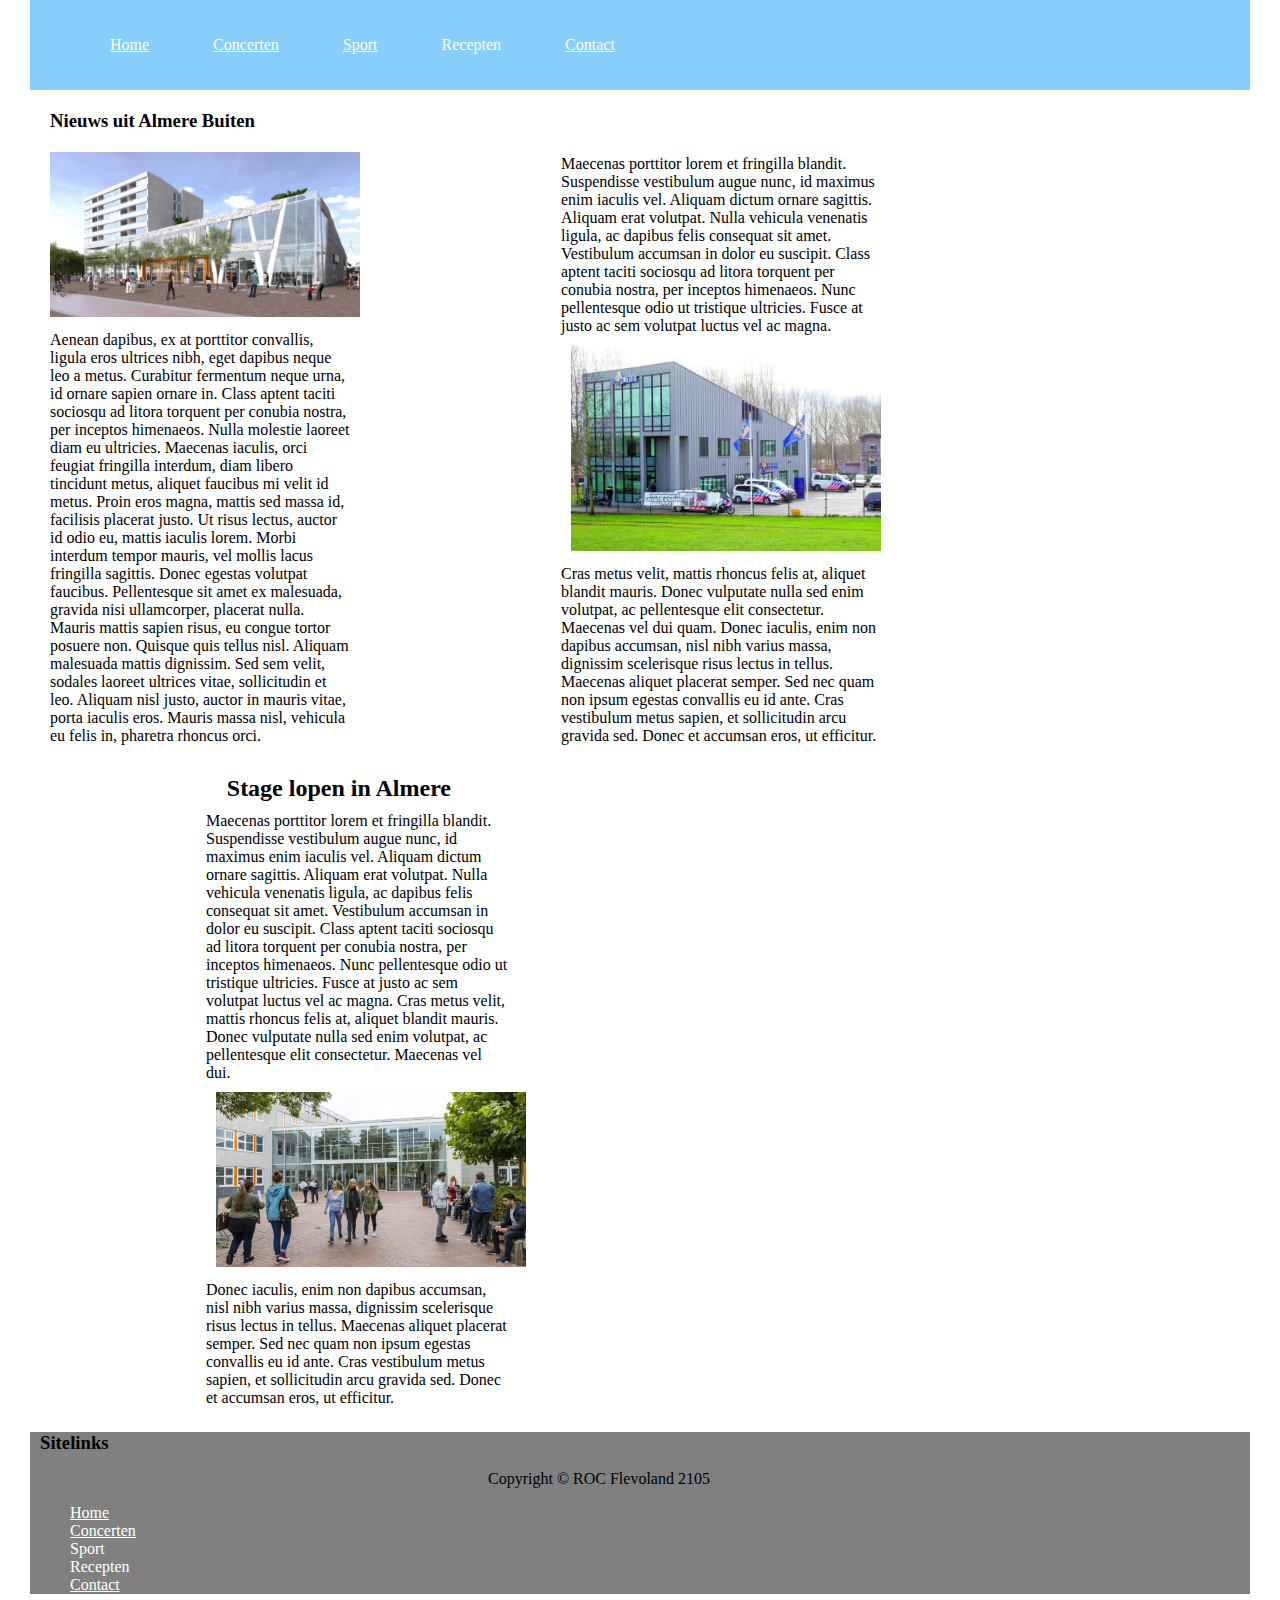
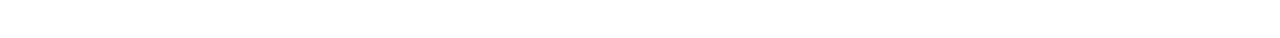
<file: index.html>
<!DOCTYPE html>
<html lang="en">
<head>
    <link rel="stylesheet" href="stylesheet.css">
    <meta charset="UTF-8">
    <title>Homepage</title>
</head>
<header>
 <nav>
     <ul>
         <li class="hoop"><a href="index.html">Home</a></li>
         <li class="hoop"><a href="concert.html">Concerten</a></li>
         <li class="hoop"><a href="sport.html">Sport</a></li>
         <li class="hoop"><a>Recepten</a></li>
         <li class="hoop"><a href="contact.html">Contact</a></li>
     </ul>
 </nav>
</header>
<body>
<section id="s1">
    <h3>Nieuws uit Almere Buiten</h3>
    <img id="almere" src="plaatjes/Almere.jpg">
    <article id="a1">
        Aenean dapibus, ex at porttitor convallis, ligula eros ultrices nibh, eget dapibus neque leo a metus.
        Curabitur fermentum neque urna, id ornare sapien ornare in.
        Class aptent taciti sociosqu ad litora torquent per conubia nostra, per inceptos himenaeos.
        Nulla molestie laoreet diam eu ultricies.
        Maecenas iaculis, orci feugiat fringilla interdum, diam libero tincidunt metus, aliquet faucibus mi velit id metus.
        Proin eros magna, mattis sed massa id, facilisis placerat justo.
        Ut risus lectus, auctor id odio eu, mattis iaculis lorem.
        Morbi interdum tempor mauris, vel mollis lacus fringilla sagittis.
        Donec egestas volutpat faucibus.
        Pellentesque sit amet ex malesuada, gravida nisi ullamcorper, placerat nulla. Mauris mattis sapien risus, eu congue tortor posuere non.
        Quisque quis tellus nisl.
        Aliquam malesuada mattis dignissim.
        Sed sem velit, sodales laoreet ultrices vitae, sollicitudin et leo.
        Aliquam nisl justo, auctor in mauris vitae, porta iaculis eros.
        Mauris massa nisl, vehicula eu felis in, pharetra rhoncus orci.
    </article>
</section>
<section id="s2">
    <article id="a2">
        Maecenas porttitor lorem et fringilla blandit.
        Suspendisse vestibulum augue nunc, id maximus enim iaculis vel.
        Aliquam dictum ornare sagittis. Aliquam erat volutpat.
        Nulla vehicula venenatis ligula, ac dapibus felis consequat sit amet.
        Vestibulum accumsan in dolor eu suscipit.
        Class aptent taciti sociosqu ad litora torquent per conubia nostra, per inceptos himenaeos.
        Nunc pellentesque odio ut tristique ultricies. Fusce at justo ac sem volutpat luctus vel ac magna.
        <img id="politie" src="plaatjes/politie.JPG">
        Cras metus velit, mattis rhoncus felis at, aliquet blandit mauris.
        Donec vulputate nulla sed enim volutpat, ac pellentesque elit consectetur. Maecenas vel dui quam.
        Donec iaculis, enim non dapibus accumsan, nisl nibh varius massa, dignissim scelerisque risus lectus in tellus.
        Maecenas aliquet placerat semper.
        Sed nec quam non ipsum egestas convallis eu id ante.
        Cras vestibulum metus sapien, et sollicitudin arcu gravida sed.
        Donec et accumsan eros, ut efficitur.
    </article>
</section>
<section id="s3">
    <h2>Stage lopen in Almere</h2>
    <article id="a3">
        Maecenas porttitor lorem et fringilla blandit.
        Suspendisse vestibulum augue nunc, id maximus enim iaculis vel.
        Aliquam dictum ornare sagittis. Aliquam erat volutpat.
        Nulla vehicula venenatis ligula, ac dapibus felis consequat sit amet.
        Vestibulum accumsan in dolor eu suscipit.
        Class aptent taciti sociosqu ad litora torquent per conubia nostra, per inceptos himenaeos.
        Nunc pellentesque odio ut tristique ultricies. Fusce at justo ac sem volutpat luctus vel ac magna.
        Cras metus velit, mattis rhoncus felis at, aliquet blandit mauris.
        Donec vulputate nulla sed enim volutpat, ac pellentesque elit consectetur. Maecenas vel dui.
        <img id="roc" src="plaatjes/roc.jpg">
        Donec iaculis, enim non dapibus accumsan, nisl nibh varius massa, dignissim scelerisque risus lectus in tellus.
        Maecenas aliquet placerat semper.
        Sed nec quam non ipsum egestas convallis eu id ante.
        Cras vestibulum metus sapien, et sollicitudin arcu gravida sed.
        Donec et accumsan eros, ut efficitur.
    </article>
</section>
</body>
<footer>
 <h3>Sitelinks</h3>
    <p>Copyright © ROC Flevoland 2105</p>
    <ul class="raar">
        <li class="raar"><a href="index.html">Home</a></li>
        <li class="raar"><a href="concert.html">Concerten</a></li>
        <li class="raar"><a>Sport</a></li>
        <li class="raar"><a>Recepten</a></li>
        <li class="raar"><a href="contact.html">Contact</a></li>
    </ul>
</footer>
</html>




<!--TEST-->

<!--<style>-->
<!--.grid-container {-->
<!--display: grid;-->
<!--grid-template-columns: auto  auto  auto  auto  auto  auto  auto  auto  auto;-->
<!--grid-template-rows: auto auto;-->
<!--grid-gap: 10px;-->
<!--padding: 10px;-->
<!--}-->
<!--.grid-container>div {-->
<!--background-color: rgb(454,456 ,234);-->
<!--text-align: center;-->
<!--padding:20px ;-->
<!--font-size: 30px;-->
<!--}-->
<!--</style>-->
<!---->
<!--<div class="grid-container" style="grid-auto-flow: column;">-->
<!--<div class="item1">Home</div>-->
<!--<div class="item2">Concerten</div>-->
<!--<div class="item3">Sport</div>-->
<!--<div class="item4">Contact</div>-->
<!--<div class="item5">Recepten</div>-->
<!--</div>-->
</file>
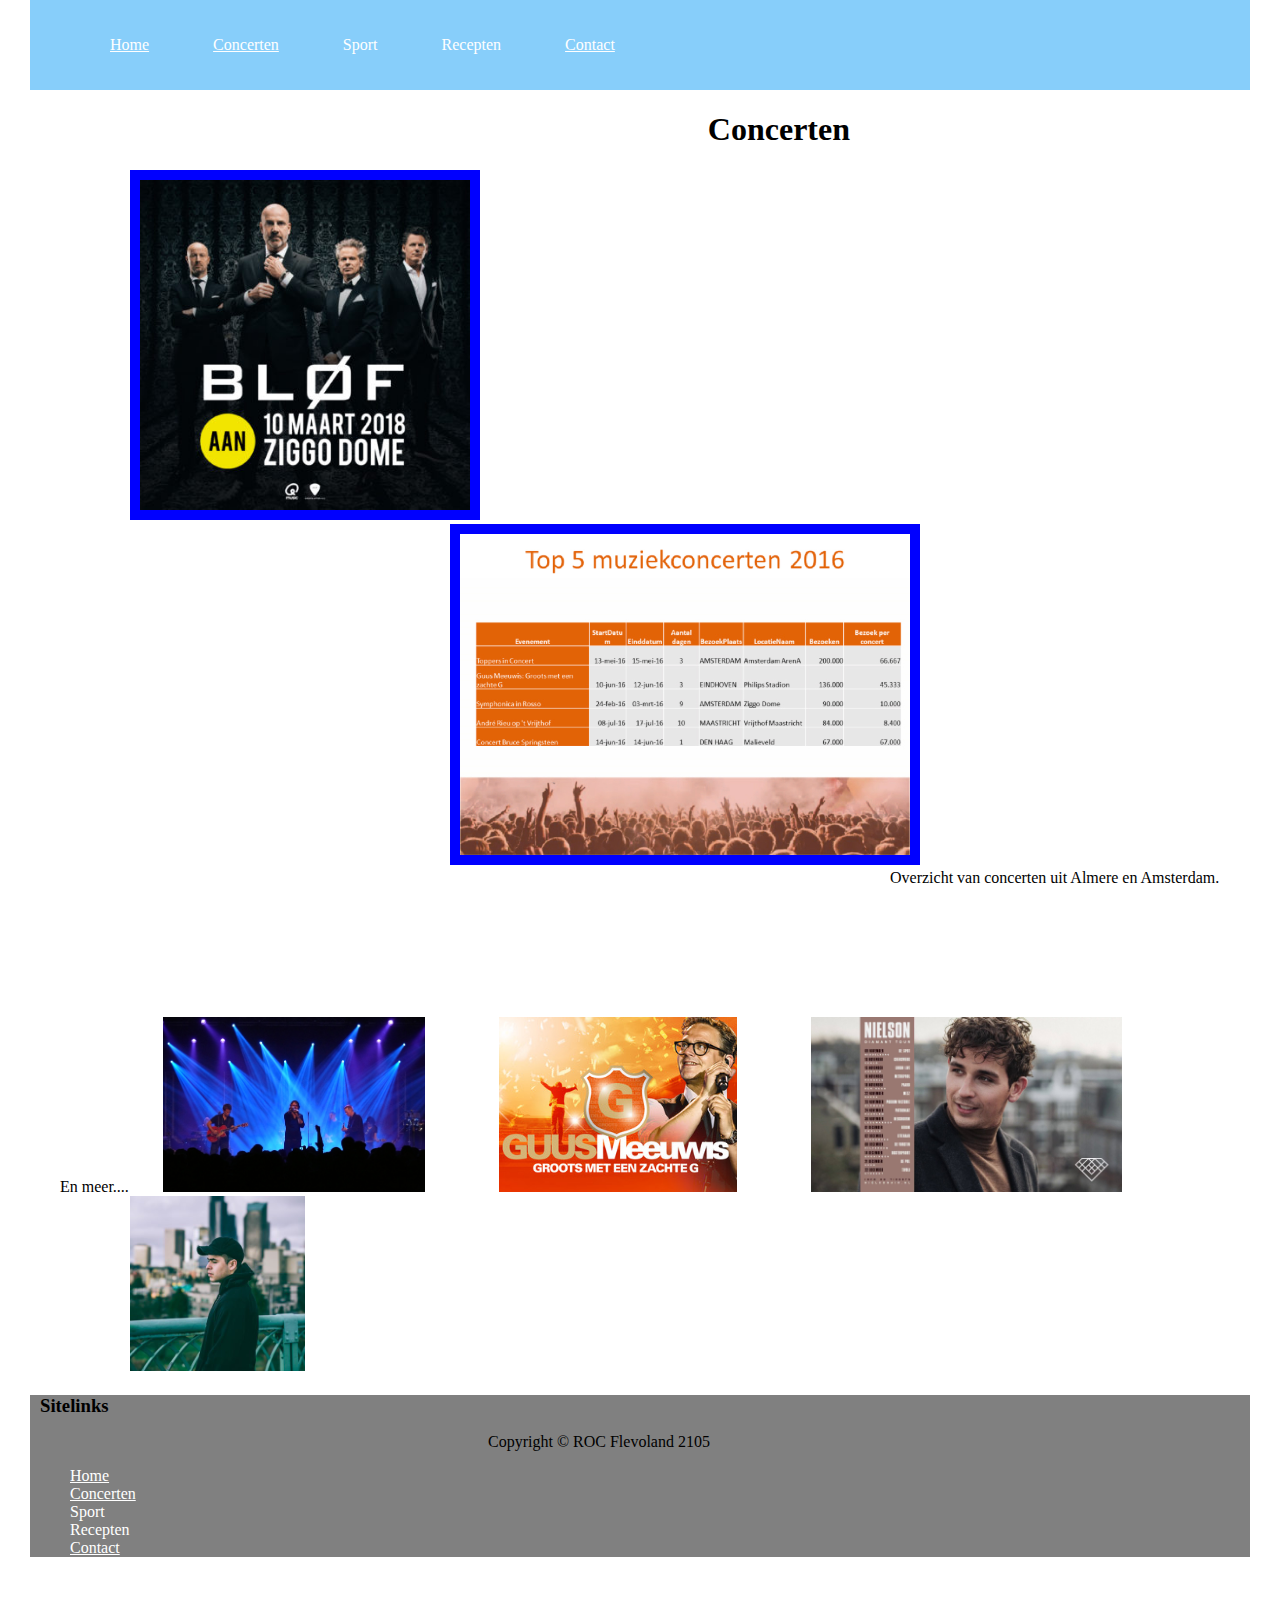
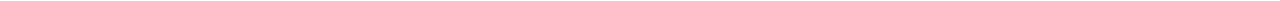
<file: concert.html>
<!DOCTYPE html>
<html lang="en">
<head>

    <link href="stylesheet.css" rel="stylesheet">
    <meta charset="UTF-8">
    <title>Concerten</title>
    <style>
        .grid-container {
            display: grid;
            grid-template-columns: auto ;
            grid-template-rows: auto auto auto;
            grid-gap: 0px;
            padding: 0px;
        }
        .grid-container>div {
            background-color:white;
            text-align: center;
            padding:20px ;
            font-size: 0px;
        }
    </style>

</head>

<header>
    <nav>

        <ul>
            <li class="hoop"><a href="index.html">Home</a></li>
            <li class="hoop"><a href="concert.html">Concerten</a></li>
            <li class="hoop"><a>Sport</a></li>
            <li class="hoop"><a>Recepten</a></li>
            <li class="hoop"><a href="contact.html">Contact</a></li>
        </ul>

    </nav>
</header>
<body>

</body>
<section id="s4">
    <h1>Concerten</h1>
    <img id="blof" src="plaatjes/blof.jpg">
    <img id="overzichtconcert" src="plaatjes/concert.jpg">
    <article id="a4">
        Overzicht van concerten uit Almere en Amsterdam.
    </article>
</section>

<section id="s5">
    <article id="a5"></article>
        <div id="lijntje"><div class="grid-container" style="grid-auto-flow: column;">
            <div class="item1"></div>
            <div class="item2"></div></div>
        En meer....
            <a href="driejs.html">
        <img id="js" src="plaatjes/3js.png">
            </a>
            <a href="guus.html">
        <img id="guus" src="plaatjes/guusje.jpg">
            </a>
            <a href="nielson.html">
        <img id="nielson" src="plaatjes/nielson.jpg">
            </a>
            <a href="ivanb.html">
        <img id="ivanb" src="plaatjes/ivan.jpg">
            </a>
    </div>
</section>


<footer>
    <h3>Sitelinks</h3>
    <p>Copyright © ROC Flevoland 2105</p>
    <ul class="raar">
        <li class="raar"><a href="index.html">Home</a></li>
        <li class="raar"><a href="concert.html">Concerten</a></li>
        <li class="raar"><a>Sport</a></li>
        <li class="raar"><a>Recepten</a></li>
        <li class="raar"><a href="contact.html">Contact</a></li>
    </ul>
</footer>
</html>
</file>
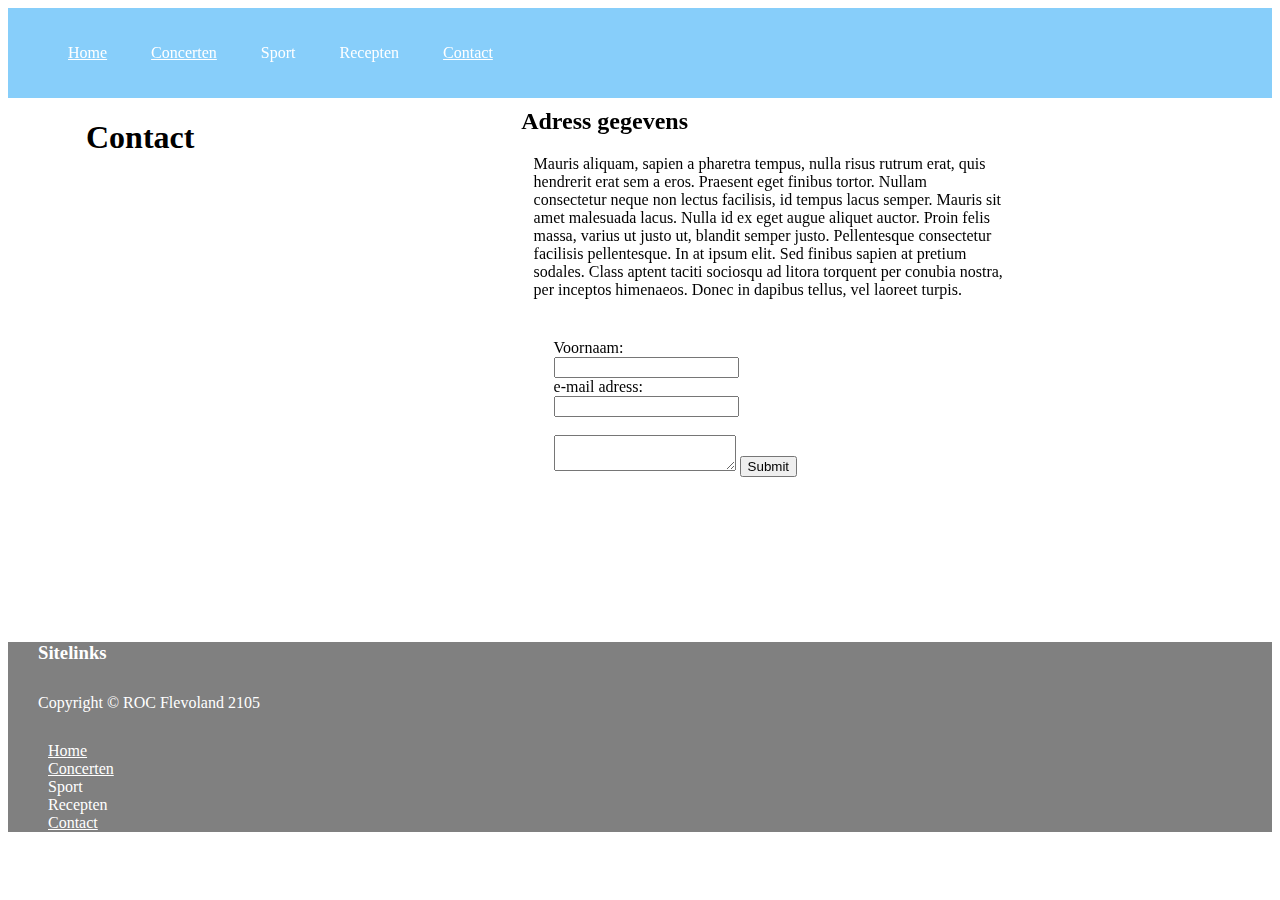
<file: contact.html>
<!DOCTYPE html>
<html lang="en">
<head>
    <link href="contact.css" rel="stylesheet">
    <meta charset="UTF-8">
    <title>Contact</title>
</head>
<header>
    <nav>

        <ul>
            <li class="hoop"><a href="index.html">Home</a></li>
            <li class="hoop"><a href="concert.html">Concerten</a></li>
            <li class="hoop"><a>Sport</a></li>
            <li class="hoop"><a>Recepten</a></li>
            <li class="hoop"><a href="contact.html">Contact</a></li>
        </ul>

    </nav>
</header>
<body>
<section id="ss1">
    <h1>Contact</h1>
    <article id="aa1">

        <iframe
                src="https://www.google.com/maps/embed?pb=!1m18!1m12!1m3!1d456.00899898401775!2d5.
                277490979749389!3d52.39226155319719!2m3!1f0!2f0!3f0!3m2!1i1024!2i768!4f13.
                1!3m3!1m2!1s0x47c617c1dcedf6af%3A0xb7e60f149191e0f!2s
                MBO+College+Almere+-+ROC+van+Flevoland!5e0!3m2!1snl!2snl!4v1541578781130"
                width="500" height="450" frameborder="0" style="border:0" allowfullscreen>

        </iframe>


    </article>
</section>
<section id="ss2">
   <h2>Adress gegevens</h2>
<article id="aa2">
    Mauris aliquam, sapien a pharetra tempus, nulla risus rutrum erat, quis hendrerit erat sem a eros.
    Praesent eget finibus tortor.
    Nullam consectetur neque non lectus facilisis, id tempus lacus semper.
    Mauris sit amet malesuada lacus.
    Nulla id ex eget augue aliquet auctor.
    Proin felis massa, varius ut justo ut, blandit semper justo.
    Pellentesque consectetur facilisis pellentesque. In at ipsum elit.
    Sed finibus sapien at pretium sodales.
    Class aptent taciti sociosqu ad litora torquent per conubia nostra, per inceptos himenaeos.
    Donec in dapibus tellus, vel laoreet turpis.
</article>
</section>
<section id="man">
    <article id="output">
        <form action="doorstuurpagina.html">
            Voornaam:<br>
            <input type="text" name="voornaam" value="">
            <br>
            e-mail adress:<br>
            <input type="text" name="adress" value="">
            <br><br>
            <textarea name="Bericht"> </textarea>
            <input type="submit" value="Submit">
        </form>
    </article>
</section>

</body>
<footer>
    <h3>Sitelinks</h3>
    <p>Copyright © ROC Flevoland 2105</p>
    <ul class="raar">
        <li class="raar"><a href="index.html">Home</a></li>
        <li class="raar"><a href="concert.html">Concerten</a></li>
        <li class="raar"><a>Sport</a></li>
        <li class="raar"><a>Recepten</a></li>
        <li class="raar"><a href="contact.html">Contact</a></li>
    </ul>
</footer>
</html>
</file>
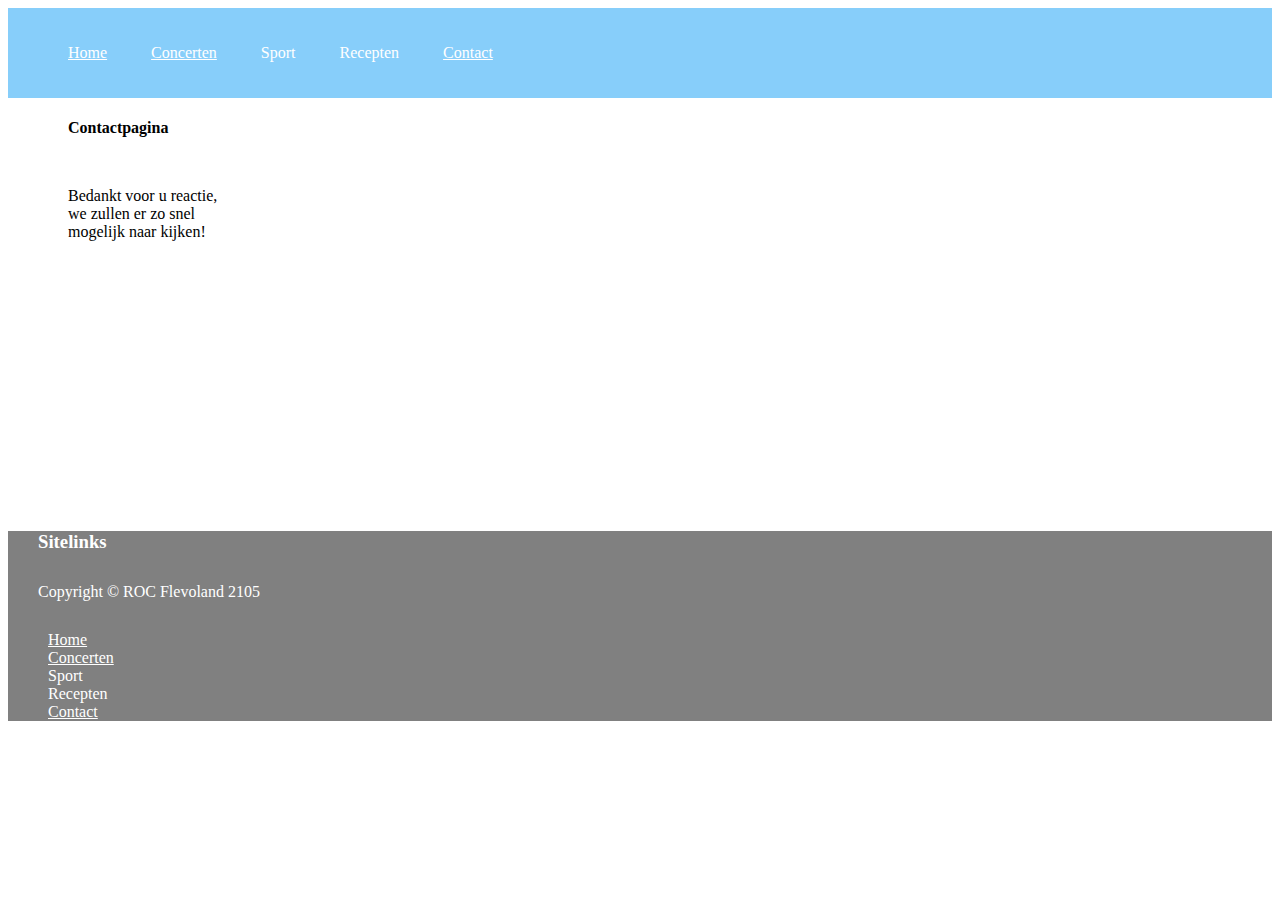
<file: doorstuurpagina.html>
<!DOCTYPE html>
<html lang="en">
<head>
    <link rel="stylesheet" href="contact.css">
    <meta charset="UTF-8">
    <title>pagina</title>

    <style>
    .grid-container {
    display: grid;
    grid-template-columns: auto  auto  auto  auto  auto  auto  auto  auto  auto auto;
    grid-template-rows: auto auto auto auto auto;
    grid-gap: 10px;
    padding: 10px;
    }
    .grid-container>div {
    background-color:white;
    text-align: center;
    padding:20px ;
    font-size: 30px;
    }
    </style>






</head>
<header>
    <nav>

        <ul>
            <li class="hoop"><a href="index.html">Home</a></li>
            <li class="hoop"><a href="concert.html">Concerten</a></li>
            <li class="hoop"><a>Sport</a></li>
            <li class="hoop"><a>Recepten</a></li>
            <li class="hoop"><a href="contact.html">Contact</a></li>
        </ul>

    </nav>
</header>
<body>
<h4>Contactpagina</h4>
<article id="door">
    Bedankt voor u reactie,
    we zullen er zo snel mogelijk naar kijken!
</article>
<article id="dubbel">
    <div class="grid-container" style="grid-auto-flow: column;">
        <div class="item1"></div>
        <div class="item2"></div>
        <div class="item3"></div>
        <div class="item4"></div>
        <div class="item5"></div>
    </div>
</article>
</body>
<footer>
    <h3>Sitelinks</h3>
    <p>Copyright © ROC Flevoland 2105</p>
    <ul class="raar">
        <li class="raar"><a href="index.html">Home</a></li>
        <li class="raar"><a href="concert.html">Concerten</a></li>
        <li class="raar"><a>Sport</a></li>
        <li class="raar"><a>Recepten</a></li>
        <li class="raar"><a href="contact.html">Contact</a></li>
    </ul>
</footer>
</html>
</file>
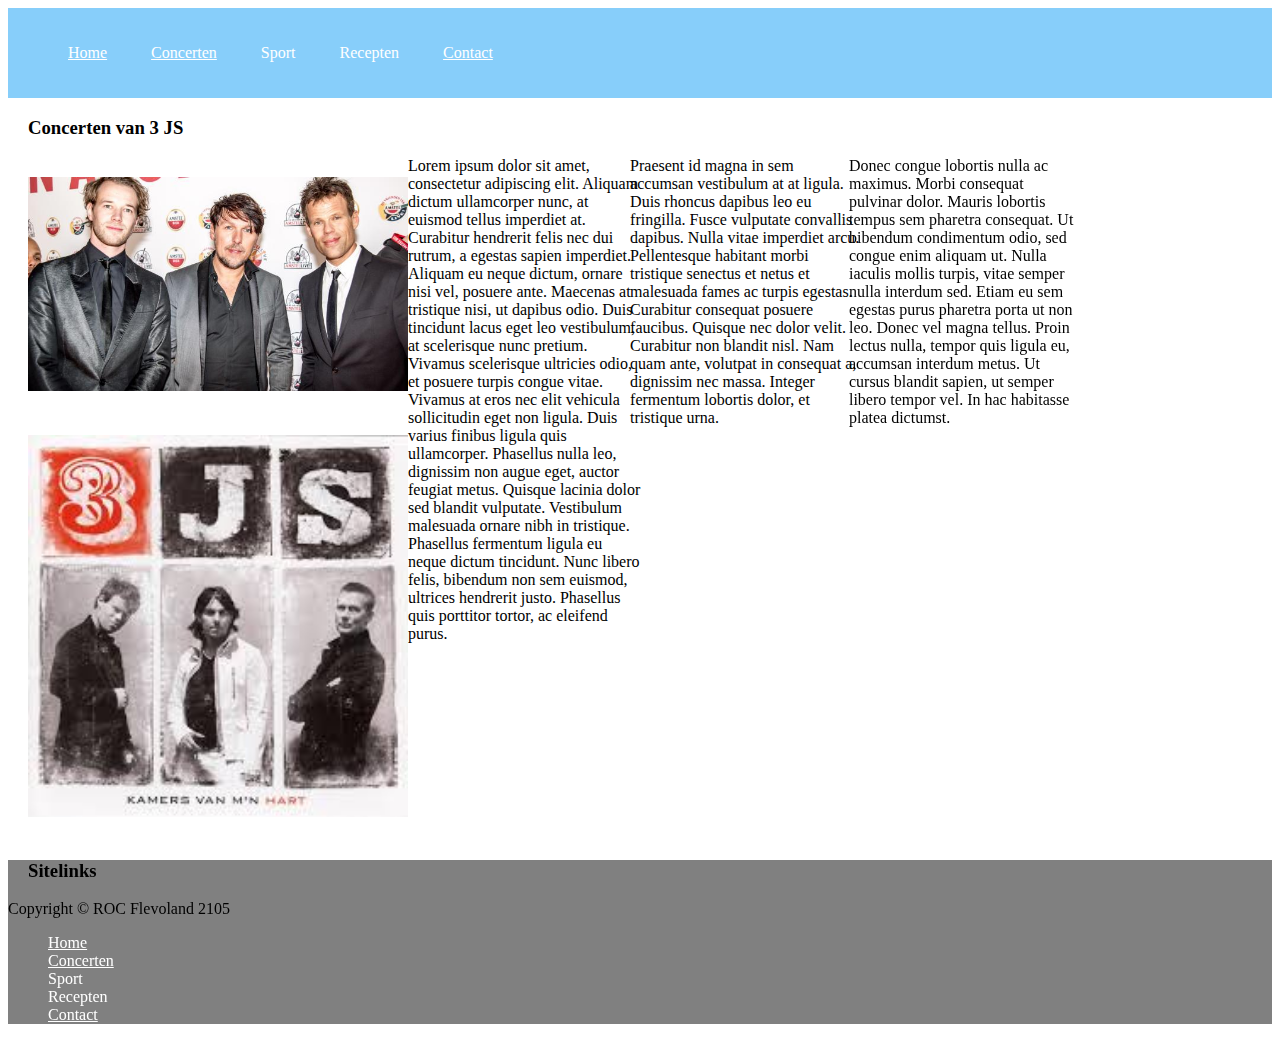
<file: driejs.html>
<!DOCTYPE html>
<html lang="en" xmlns="http://www.w3.org/1999/html">
<head>
    <link rel="stylesheet" href="niels.css">
    <meta charset="UTF-8">
    <title>3JS</title>
</head>
<header>
    <nav>
        <ul>
            <li class="hoop"><a href="index.html">Home</a></li>
            <li class="hoop"><a href="concert.html">Concerten</a></li>
            <li class="hoop"><a>Sport</a></li>
            <li class="hoop"><a>Recepten</a></li>
            <li class="hoop"><a href="contact.html">Contact</a></li>
        </ul>
    </nav>
</header>
<body>
<h3>Concerten van 3 JS</h3>
<section id="nielson">
    <article id="nielsonarticle">
        <img id="nielsonn" src="plaatjes/js.jpeg">
        <img id="nielsongitaar" src="plaatjes/hart.jpg">

    </article>
</section>
<section id="nielson2">
    <article id="nielsonarticle2">
        Lorem ipsum dolor sit amet, consectetur adipiscing elit.
        Aliquam dictum ullamcorper nunc, at euismod tellus imperdiet at.
        Curabitur hendrerit felis nec dui rutrum, a egestas sapien imperdiet.
        Aliquam eu neque dictum, ornare nisi vel, posuere ante. Maecenas at tristique nisi, ut dapibus odio.
        Duis tincidunt lacus eget leo vestibulum, at scelerisque nunc pretium.
        Vivamus scelerisque ultricies odio, et posuere turpis congue vitae.
        Vivamus at eros nec elit vehicula sollicitudin eget non ligula. Duis varius finibus ligula quis ullamcorper.
        Phasellus nulla leo, dignissim non augue eget, auctor feugiat metus. Quisque lacinia dolor sed blandit vulputate.
        Vestibulum malesuada ornare nibh in tristique.
        Phasellus fermentum ligula eu neque dictum tincidunt.
        Nunc libero felis, bibendum non sem euismod, ultrices hendrerit justo.
        Phasellus quis porttitor tortor, ac eleifend purus.
    </article>
</section>
<section id="nielson3">
    <article id="nielsonarticle3">
        Praesent id magna in sem accumsan vestibulum at at ligula.
        Duis rhoncus dapibus leo eu fringilla. Fusce vulputate convallis dapibus.
        Nulla vitae imperdiet arcu. Pellentesque habitant morbi tristique senectus et netus et malesuada fames ac turpis egestas.
        Curabitur consequat posuere faucibus. Quisque nec dolor velit.
        Curabitur non blandit nisl.
        Nam quam ante, volutpat in consequat a, dignissim nec massa. Integer fermentum lobortis dolor, et tristique urna.
        <iframe width="560" height="315" src="https://www.youtube.com/embed/agD3ZQU8_xI"
                frameborder="0" allow="accelerometer; autoplay; encrypted-media; gyroscope; picture-in-picture" allowfullscreen></iframe>
    </article>
</section>
<section id="nielson4">
    <article id="nielsonarticle4">
        Donec congue lobortis nulla ac maximus. Morbi consequat pulvinar dolor.
        Mauris lobortis tempus sem pharetra consequat. Ut bibendum condimentum odio, sed congue enim aliquam ut.
        Nulla iaculis mollis turpis, vitae semper nulla interdum sed.
        Etiam eu sem egestas purus pharetra porta ut non leo.
        Donec vel magna tellus.
        Proin lectus nulla, tempor quis ligula eu, accumsan interdum metus.
        Ut cursus blandit sapien, ut semper libero tempor vel.
        In hac habitasse platea dictumst.
    </article>
</section>


</body>
<footer>
    <h3>Sitelinks</h3>
    <p>Copyright © ROC Flevoland 2105</p>

    <ul class="raar">
        <li class="raar"><a href="index.html">Home</a></li>
        <li class="raar"><a href="concert.html">Concerten</a></li>
        <li class="raar"><a>Sport</a></li>
        <li class="raar"><a>Recepten</a></li>
        <li class="raar"><a href="contact.html">Contact</a></li>
    </ul>
</footer>
</html>
</file>
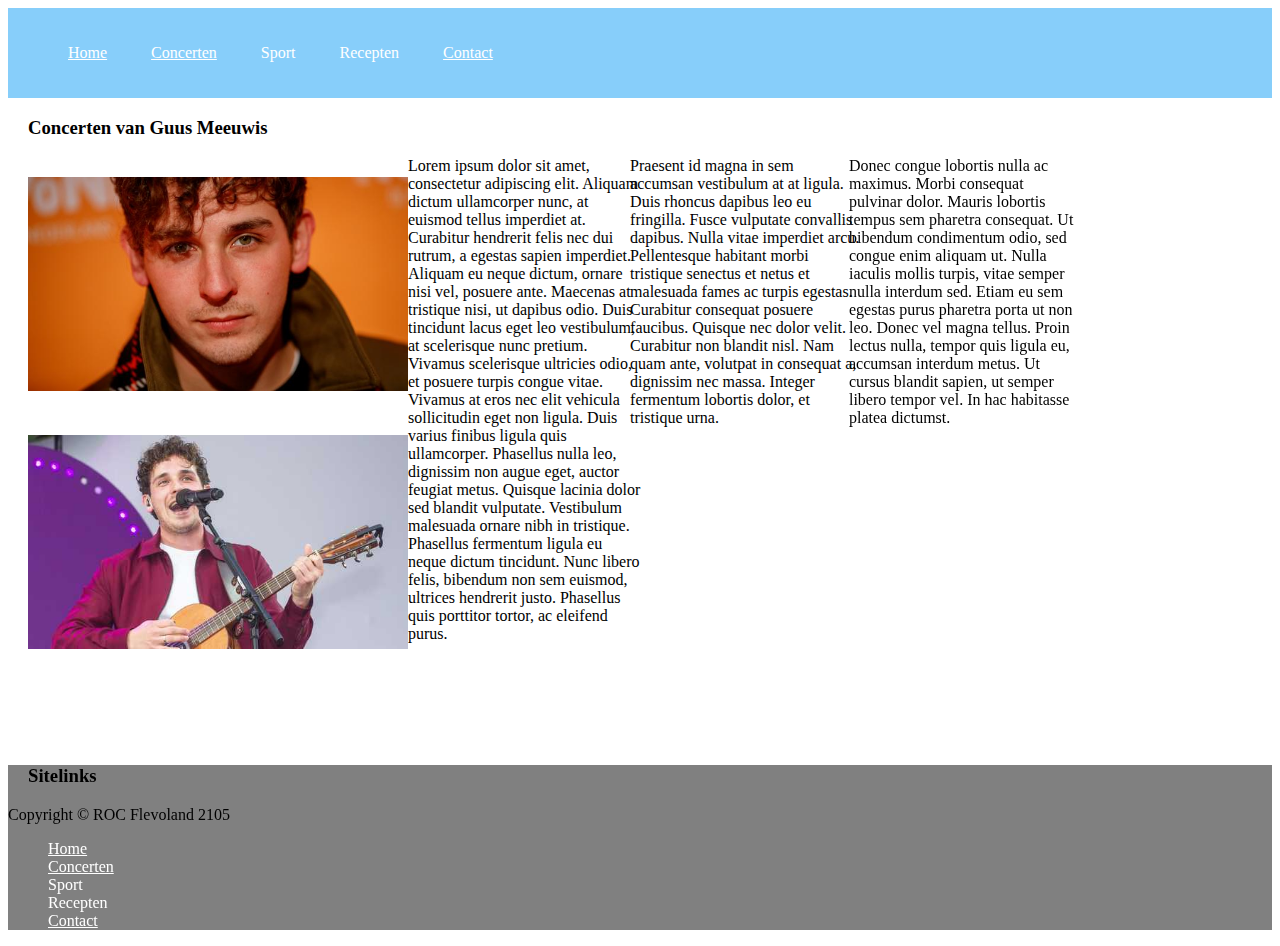
<file: guus.html>
<!DOCTYPE html>
<html lang="en" xmlns="http://www.w3.org/1999/html">
<head>
    <link rel="stylesheet" href="niels.css">
    <meta charset="UTF-8">
    <title>Guus</title>
</head>
<header>
    <nav>
        <ul>
            <li class="hoop"><a href="index.html">Home</a></li>
            <li class="hoop"><a href="concert.html">Concerten</a></li>
            <li class="hoop"><a>Sport</a></li>
            <li class="hoop"><a>Recepten</a></li>
            <li class="hoop"><a href="contact.html">Contact</a></li>
        </ul>
    </nav>
</header>
<body>
<h3>Concerten van Guus Meeuwis</h3>
<section id="nielson">
    <article id="nielsonarticle">
        <img id="nielsonn" src="plaatjes/nielsonn.jpeg">
        <img id="nielsongitaar" src="plaatjes/nielson_gitaar.jpg">

    </article>
</section>
<section id="nielson2">
    <article id="nielsonarticle2">
        Lorem ipsum dolor sit amet, consectetur adipiscing elit.
        Aliquam dictum ullamcorper nunc, at euismod tellus imperdiet at.
        Curabitur hendrerit felis nec dui rutrum, a egestas sapien imperdiet.
        Aliquam eu neque dictum, ornare nisi vel, posuere ante. Maecenas at tristique nisi, ut dapibus odio.
        Duis tincidunt lacus eget leo vestibulum, at scelerisque nunc pretium.
        Vivamus scelerisque ultricies odio, et posuere turpis congue vitae.
        Vivamus at eros nec elit vehicula sollicitudin eget non ligula. Duis varius finibus ligula quis ullamcorper.
        Phasellus nulla leo, dignissim non augue eget, auctor feugiat metus. Quisque lacinia dolor sed blandit vulputate.
        Vestibulum malesuada ornare nibh in tristique.
        Phasellus fermentum ligula eu neque dictum tincidunt.
        Nunc libero felis, bibendum non sem euismod, ultrices hendrerit justo.
        Phasellus quis porttitor tortor, ac eleifend purus.
    </article>
</section>
<section id="nielson3">
    <article id="nielsonarticle3">
        Praesent id magna in sem accumsan vestibulum at at ligula.
        Duis rhoncus dapibus leo eu fringilla. Fusce vulputate convallis dapibus.
        Nulla vitae imperdiet arcu. Pellentesque habitant morbi tristique senectus et netus et malesuada fames ac turpis egestas.
        Curabitur consequat posuere faucibus. Quisque nec dolor velit.
        Curabitur non blandit nisl.
        Nam quam ante, volutpat in consequat a, dignissim nec massa. Integer fermentum lobortis dolor, et tristique urna.
        <iframe width="560" height="315" src="https://www.youtube.com/embed/LjabiAQ9uLY"
                frameborder="0" allow="accelerometer; autoplay; encrypted-media; gyroscope; picture-in-picture" allowfullscreen></iframe>
    </article>
</section>
<section id="nielson4">
    <article id="nielsonarticle4">
        Donec congue lobortis nulla ac maximus. Morbi consequat pulvinar dolor.
        Mauris lobortis tempus sem pharetra consequat. Ut bibendum condimentum odio, sed congue enim aliquam ut.
        Nulla iaculis mollis turpis, vitae semper nulla interdum sed.
        Etiam eu sem egestas purus pharetra porta ut non leo.
        Donec vel magna tellus.
        Proin lectus nulla, tempor quis ligula eu, accumsan interdum metus.
        Ut cursus blandit sapien, ut semper libero tempor vel.
        In hac habitasse platea dictumst.
    </article>
</section>


</body>
<footer>
    <h3>Sitelinks</h3>
    <p>Copyright © ROC Flevoland 2105</p>

    <ul class="raar">
        <li class="raar"><a href="index.html">Home</a></li>
        <li class="raar"><a href="concert.html">Concerten</a></li>
        <li class="raar"><a>Sport</a></li>
        <li class="raar"><a>Recepten</a></li>
        <li class="raar"><a href="contact.html">Contact</a></li>
    </ul>
</footer>
</html>
</file>
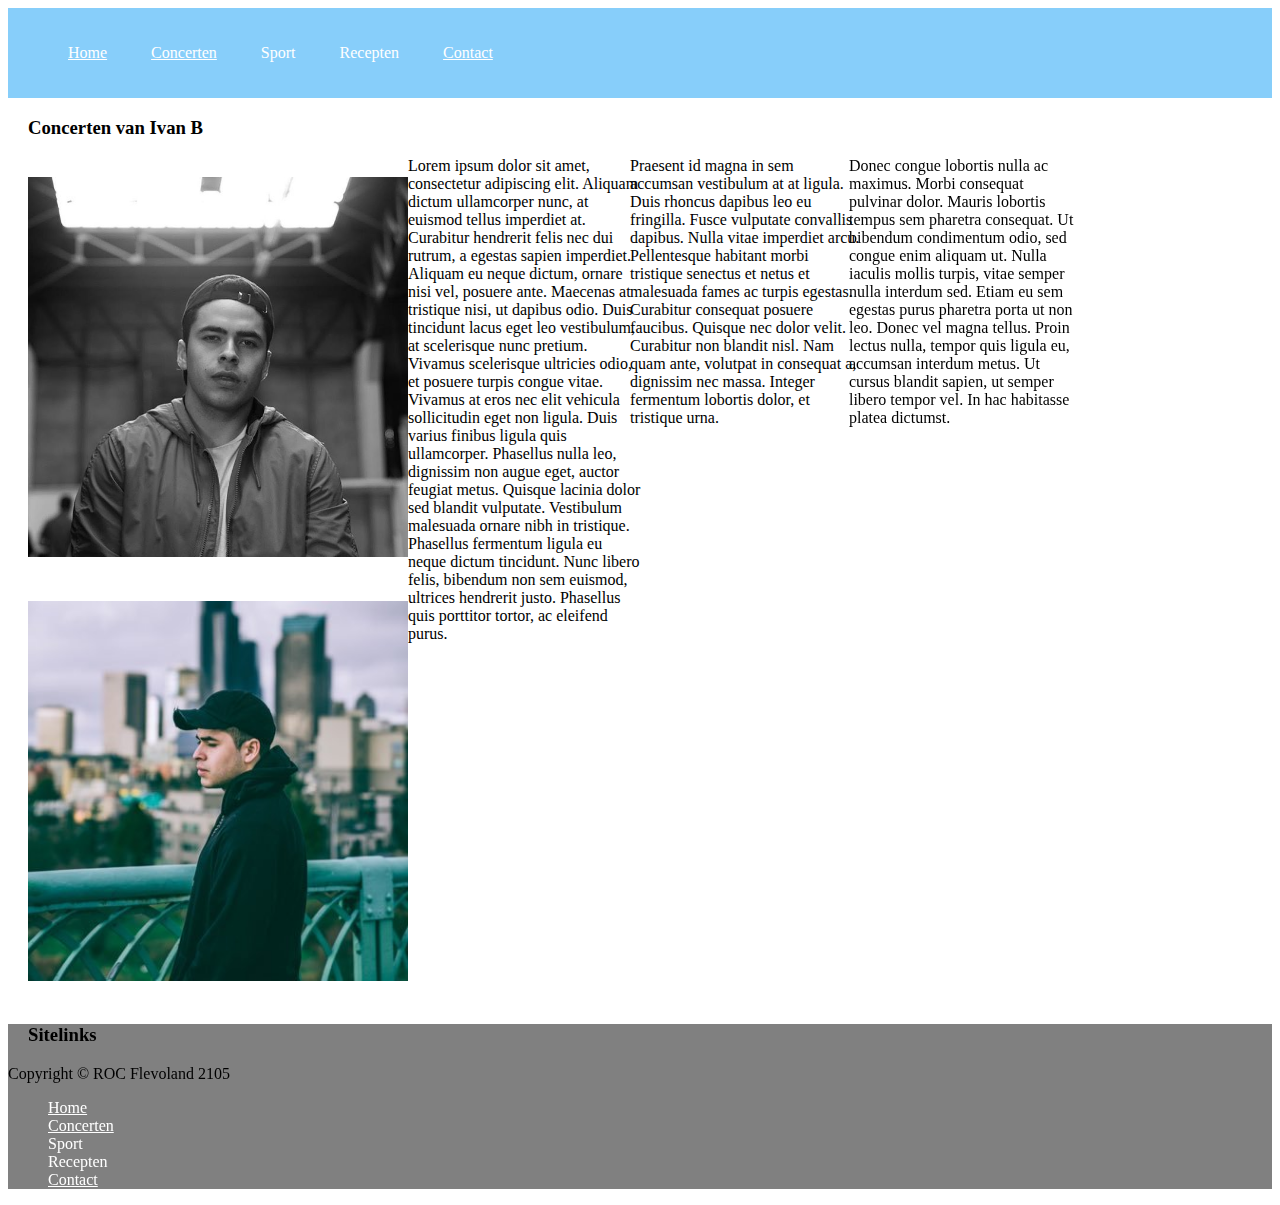
<file: ivanb.html>
<!DOCTYPE html>
<html lang="en" xmlns="http://www.w3.org/1999/html">
<head>
    <link rel="stylesheet" href="niels.css">
    <meta charset="UTF-8">
    <title>Ivan B</title>
</head>
<header>
    <nav>
        <ul>
            <li class="hoop"><a href="index.html">Home</a></li>
            <li class="hoop"><a href="concert.html">Concerten</a></li>
            <li class="hoop"><a>Sport</a></li>
            <li class="hoop"><a>Recepten</a></li>
            <li class="hoop"><a href="contact.html">Contact</a></li>
        </ul>
    </nav>
</header>
<body>
<h3>Concerten van Ivan B</h3>
<section id="nielson">
    <article id="nielsonarticle">
        <img id="nielsonn" src="plaatjes/ivanpet.jpg">
        <img id="nielsongitaar" src="plaatjes/ivan.jpg">

    </article>
</section>
<section id="nielson2">
    <article id="nielsonarticle2">
        Lorem ipsum dolor sit amet, consectetur adipiscing elit.
        Aliquam dictum ullamcorper nunc, at euismod tellus imperdiet at.
        Curabitur hendrerit felis nec dui rutrum, a egestas sapien imperdiet.
        Aliquam eu neque dictum, ornare nisi vel, posuere ante. Maecenas at tristique nisi, ut dapibus odio.
        Duis tincidunt lacus eget leo vestibulum, at scelerisque nunc pretium.
        Vivamus scelerisque ultricies odio, et posuere turpis congue vitae.
        Vivamus at eros nec elit vehicula sollicitudin eget non ligula. Duis varius finibus ligula quis ullamcorper.
        Phasellus nulla leo, dignissim non augue eget, auctor feugiat metus. Quisque lacinia dolor sed blandit vulputate.
        Vestibulum malesuada ornare nibh in tristique.
        Phasellus fermentum ligula eu neque dictum tincidunt.
        Nunc libero felis, bibendum non sem euismod, ultrices hendrerit justo.
        Phasellus quis porttitor tortor, ac eleifend purus.
    </article>
</section>
<section id="nielson3">
    <article id="nielsonarticle3">
        Praesent id magna in sem accumsan vestibulum at at ligula.
        Duis rhoncus dapibus leo eu fringilla. Fusce vulputate convallis dapibus.
        Nulla vitae imperdiet arcu. Pellentesque habitant morbi tristique senectus et netus et malesuada fames ac turpis egestas.
        Curabitur consequat posuere faucibus. Quisque nec dolor velit.
        Curabitur non blandit nisl.
        Nam quam ante, volutpat in consequat a, dignissim nec massa. Integer fermentum lobortis dolor, et tristique urna.
        <iframe width="560" height="315" src="https://www.youtube.com/embed/5i0Bp9EkLms"
                frameborder="0" allow="accelerometer; autoplay; encrypted-media; gyroscope; picture-in-picture" allowfullscreen></iframe>
    </article>

    </article>
</section>
<section id="nielson4">
    <article id="nielsonarticle4">
        Donec congue lobortis nulla ac maximus. Morbi consequat pulvinar dolor.
        Mauris lobortis tempus sem pharetra consequat. Ut bibendum condimentum odio, sed congue enim aliquam ut.
        Nulla iaculis mollis turpis, vitae semper nulla interdum sed.
        Etiam eu sem egestas purus pharetra porta ut non leo.
        Donec vel magna tellus.
        Proin lectus nulla, tempor quis ligula eu, accumsan interdum metus.
        Ut cursus blandit sapien, ut semper libero tempor vel.
        In hac habitasse platea dictumst.
    </article>
</section>


</body>
<footer>
    <h3>Sitelinks</h3>
    <p>Copyright © ROC Flevoland 2105</p>

    <ul class="raar">
        <li class="raar"><a href="index.html">Home</a></li>
        <li class="raar"><a href="concert.html">Concerten</a></li>
        <li class="raar"><a>Sport</a></li>
        <li class="raar"><a>Recepten</a></li>
        <li class="raar"><a href="contact.html">Contact</a></li>
    </ul>
</footer>
</html>
</file>
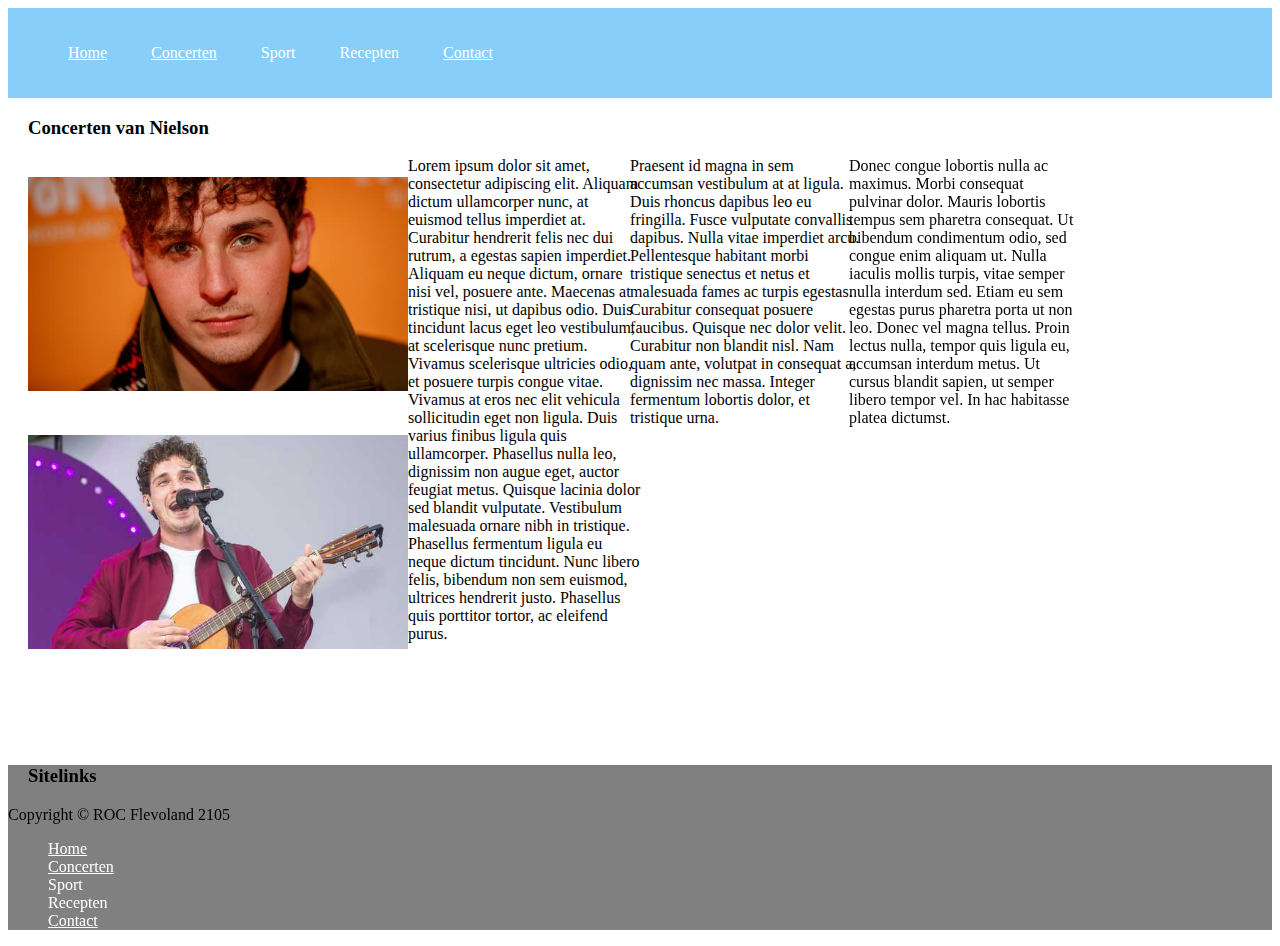
<file: nielson.html>
<!DOCTYPE html>
<html lang="en">
<head>
    <link rel="stylesheet" href="nielson.css">
    <meta charset="UTF-8">
    <title>Nielson</title>
</head>
<header>
    <nav>
        <ul>
            <li class="hoop"><a href="index.html">Home</a></li>
            <li class="hoop"><a href="concert.html">Concerten</a></li>
            <li class="hoop"><a>Sport</a></li>
            <li class="hoop"><a>Recepten</a></li>
            <li class="hoop"><a href="contact.html">Contact</a></li>
        </ul>
    </nav>
</header>
<body>
<h3>Concerten van Nielson</h3>
<section id="nielson">
    <article id="nielsonarticle">
        <img id="nielsonn" src="plaatjes/nielsonn.jpeg">
        <img id="nielsongitaar" src="plaatjes/nielson_gitaar.jpg">

    </article>
</section>
<section id="nielson2">
    <article id="nielsonarticle2">
        Lorem ipsum dolor sit amet, consectetur adipiscing elit.
        Aliquam dictum ullamcorper nunc, at euismod tellus imperdiet at.
        Curabitur hendrerit felis nec dui rutrum, a egestas sapien imperdiet.
        Aliquam eu neque dictum, ornare nisi vel, posuere ante. Maecenas at tristique nisi, ut dapibus odio.
        Duis tincidunt lacus eget leo vestibulum, at scelerisque nunc pretium.
        Vivamus scelerisque ultricies odio, et posuere turpis congue vitae.
        Vivamus at eros nec elit vehicula sollicitudin eget non ligula. Duis varius finibus ligula quis ullamcorper.
        Phasellus nulla leo, dignissim non augue eget, auctor feugiat metus. Quisque lacinia dolor sed blandit vulputate.
        Vestibulum malesuada ornare nibh in tristique.
        Phasellus fermentum ligula eu neque dictum tincidunt.
        Nunc libero felis, bibendum non sem euismod, ultrices hendrerit justo.
        Phasellus quis porttitor tortor, ac eleifend purus.
    </article>
</section>
<section id="nielson3">
    <article id="nielsonarticle3">
        Praesent id magna in sem accumsan vestibulum at at ligula.
        Duis rhoncus dapibus leo eu fringilla. Fusce vulputate convallis dapibus.
        Nulla vitae imperdiet arcu. Pellentesque habitant morbi tristique senectus et netus et malesuada fames ac turpis egestas.
        Curabitur consequat posuere faucibus. Quisque nec dolor velit.
        Curabitur non blandit nisl.
        Nam quam ante, volutpat in consequat a, dignissim nec massa. Integer fermentum lobortis dolor, et tristique urna.
            <iframe id="videoniels" width="560" height="315" src="https://www.youtube.com/embed/MiuyEU4u82M" frameborder="0"
                    allow="accelerometer; autoplay; encrypted-media; gyroscope; picture-in-picture" allowfullscreen></iframe>
        </article>

    </article>
</section>
<section id="nielson4">
    <article id="nielsonarticle4">
        Donec congue lobortis nulla ac maximus. Morbi consequat pulvinar dolor.
        Mauris lobortis tempus sem pharetra consequat. Ut bibendum condimentum odio, sed congue enim aliquam ut.
        Nulla iaculis mollis turpis, vitae semper nulla interdum sed.
        Etiam eu sem egestas purus pharetra porta ut non leo.
        Donec vel magna tellus.
        Proin lectus nulla, tempor quis ligula eu, accumsan interdum metus.
        Ut cursus blandit sapien, ut semper libero tempor vel.
        In hac habitasse platea dictumst.
</section>

</section>
</body>
<footer>
    <h3>Sitelinks</h3>
    <p>Copyright © ROC Flevoland 2105</p>

    <ul class="raar">
        <li class="raar"><a href="index.html">Home</a></li>
        <li class="raar"><a href="concert.html">Concerten</a></li>
        <li class="raar"><a>Sport</a></li>
        <li class="raar"><a>Recepten</a></li>
        <li class="raar"><a href="contact.html">Contact</a></li>
    </ul>
</footer>
</html>
</file>
<file: stylesheet.css>
body {
    padding: 20px;
    padding-top:0px;
    margin-top:0px;
    margin-left: 10px;
    margin-right: 10px;
}
nav {
    display: inline-block;

}

header {
    background-color: lightskyblue;
    max-height: 100px;
}
footer {
    background-color:gray;
    height: auto;
    margin-left: 0px;
}
img#almere{
    width: 310px;
    padding:10px;
}
img#politie {
    width: 310px;
    padding: 10px;
}
img#overzichtconcert {
    text-align:right;
    width: 450px;
    height: auto;
    display: inline-block;
    margin-left:420px;
    border: 10px blue solid;
}
img#roc {
    width: 310px;
    padding: 10px;
}
article#a1{
    margin-left: 10px;
    width: 300px;
    height: auto;
}

article#a2 {
    text-align: left;
    width: 320px;
    height:600px;
    margin-left: 177px;
    /*margin-left: 155px;*/
}
section#s2 {
    text-align:left;
    display:inline-block;
    height: auto;

}

section#s1{
    margin: 10px;
    display: inline-block;
}

article#a3 {
    /*text-align:right;*/
    width: 304px;
    height:600px;
    margin-left:166px;
}
section#s3 {
    /*text-align: right;*/
    display: inline-block;
    height: auto;
    margin: 10px;
}



 h3 {
     margin: 10px;
     height: auto;
 }

 h1 {
     text-align: right;
     margin-right: 400px;
 }

ul#dab {
    display:block;
}


div#divje {
    display: inline-block;
}

li.hoop {
    display: inline-block;
    margin-left: 20px;
    padding: 20px;

}

li.raar{

    display:block;
   }
ul {

}

h2 {
    margin: 10px;
    text-align: right;
    width: 401px;
}
p {
    margin-left: 458px;
}
iframe {
    display: inline-block;
    text-align: left;
}
a {
    color: white;
}

section#s4 {
    display: inline-block;
}
article#a4 {
    text-align: right;
    display: inline-block;
    margin-left: 860px;
}
section#s5 {
    margin-top: 40px;
    margin-left: 20px;
    padding: 10px;
}
img#js {
    width: auto;
    height: 175px;
    margin-left: 30px;
    display: inline-block;
}
img#blof {
    margin-left: 100px;
    border: 10px blue solid;
    text-align:right;
    width: 330px;
    height: auto;
    display: inline-block;



}
img#guus {
    /*width: 200px;*/
    height: 175px;
    display: inline-block;
    margin-left: 70px;
}
img#nielson {
    /*width: 200px;*/
    height: 175px;
    display: inline-block;
    margin-left: 70px;
}
img#ivanb {
    height: 175px;
    display: inline-block;
    margin-left: 70px;
}

div#lijntje {
    background-color:white;

    /*VOOOR DE DUIDLEIJKHEID TE VERBETEREN*/
}
h6 {
    font-size: 40px;
    margin-top:10px;
    padding: 0px;
}
</file>
<file: contact.css>
body {
    /*padding: 20px;*/
    /*padding-top:0px;*/
    /*margin-top:0px;*/
    /*margin-left: 10px;*/
    /*margin-right: 10px;*/
}
nav {
    display: inline-block;
}

header {
    background-color: lightskyblue;
    max-height: 100px;
}
footer {
    background-color:gray;
    height: auto;
    margin-left: 0px;
    clear: both;
}

li.hoop {
    display: inline-block;
    margin: 20px;
}

li.raar{
    display:block;
    color: white;
    }
a {
    color: white;
}
ul {


}
ul#dab {
    display:block;
}
h3 {
    color: white;
    margin: 30px;
}
h2 {
    margin-right: 584px;
    margin-top: 10px;
}
p {
    color: white;
    margin: 30px;
}
h1 {
    margin-left: 78px;
}
section#ss1 {
    width: 40%;
    text-align: left;
    float: left;
}
section#ss2 {
    width: 60%;
    height: auto;
    text-align: right;
    display: block;
    float: right;
    margin-left: 0px;
    background-color: white;
}
article#aa1 {
    width: 40%;
}
iframe {
    margin-left: 10px;
    display: inline-block;
    margin-bottom: 10px;
}
article#aa2 {

    width: 470px;
    height: auto;
    text-align: left;
    margin-left: 20px;
}

 section#ss1 {
    background-color: white;
}
 section#man {
     background-color:white;
     margin: 20px;
     display: inline-block;
 }
 article#output {
     margin: 20px;
     display: inline-block;
 }
 article#door {
     width: 150px;
     height: auto;
     margin-left: 60px;
     margin-top: 50px;
 }
 h4 {
     margin-left: 60px;
 }
 h6 {
     font-size: 40px;
 }
</file>
<file: niels.css>
body {
    /*padding: 20px;*/
    /*padding-top:0px;*/
    /*margin-top:0px;*/
    /*margin-left: 10px;*/
    /*margin-right: 10px;*/
}
nav {
    display: inline-block;
}

header {
    background-color: lightskyblue;
    max-height: 100px;
}
footer {
    background-color:gray;
    height: auto;
    margin-left: 0px;
    clear: both;
}

li.hoop {
    display: inline-block;
    margin: 20px;
}

li.raar{
    display:block;
    color: white;
}
a {
    color: white;
}
ul {


}
ul#dab {
    display:block;
}
h3 {
    margin-left:20px;
}
section#nielson {
    width: 25%;
    display: inline-block;
    vertical-align: top;
}
img#nielsonn {
    margin: 20px;
    width: 380px;
    height: auto;
    display: inline-block;
}
img#nielsongitaar {
    margin: 20px;
    width: 380px;
    height: auto;
    display: inline-block;
}
section#nielson2 {
    display: inline-block;
    width: 22%;
    vertical-align: top;
}
article#nielsonarticle2 {
    vertical-align: top;
    display: inline-block;
    width: 236px;
    height: auto;
    margin-left: 80px;
}
section#nielson3 {
    text-align:left;
    display:inline-block;
    height: auto;
    width: 17%;
    vertical-align: top;
}
article#nielsonarticle3 {
    width: 230px;
    height:auto;
    margin-left: 20px;
    text-align: left;
    display: inline-block;
}
section#nielson4 {
    vertical-align: top;
    width: 22%;
    text-align:left;
    display:inline-block;
    height: auto;
}
article#nielsonarticle4 {
    width: 230px;
    height:auto;
    margin-left: 20px;
    text-align: left;
}
section#nielsonyt {
    width: 22%;
    text-align:left;
    display:inline-block;
    height: auto;
}
article#nielsonarticleyt {
    width: 230px;
    height:auto;
    margin-left: 20px;
    text-align: left;
}
iframe#videoniels {
    margin-top: 10px;
    bottom: 10px;
}
</file>
<file: nielson.css>
body {
    /*padding: 20px;*/
    /*padding-top:0px;*/
    /*margin-top:0px;*/
    /*margin-left: 10px;*/
    /*margin-right: 10px;*/
}
nav {
    display: inline-block;
}

header {
    background-color: lightskyblue;
    max-height: 100px;
}
footer {
    background-color:gray;
    height: auto;
    margin-left: 0px;
    clear: both;
}

li.hoop {
    display: inline-block;
    margin: 20px;
}

li.raar{
    display:block;
    color: white;
}
a {
    color: white;
}
ul {


}
ul#dab {
    display:block;
}
h3 {
    margin-left:20px;
}
section#nielson {
    width: 25%;
    display: inline-block;
    vertical-align: top;
}
img#nielsonn {
    margin: 20px;
    width: 380px;
    height: auto;
    display: inline-block;
}
img#nielsongitaar {
    margin: 20px;
    width: 380px;
    height: auto;
    display: inline-block;
}
section#nielson2 {
    display: inline-block;
    width: 22%;
    vertical-align: top;
}
article#nielsonarticle2 {
    vertical-align: top;
    display: inline-block;
    width: 236px;
    height: auto;
    margin-left: 80px;
}
section#nielson3 {
    text-align:left;
    display:inline-block;
    height: auto;
    width: 17%;
    vertical-align: top;
}
article#nielsonarticle3 {
    width: 230px;
    height:auto;
    margin-left: 20px;
    text-align: left;
    display: inline-block;
}
section#nielson4 {
    vertical-align: top;
    width: 22%;
    text-align:left;
    display:inline-block;
    height: auto;
}
article#nielsonarticle4 {
    width: 230px;
    height:auto;
    margin-left: 20px;
    text-align: left;
}
section#nielsonyt {
    width: 22%;
    text-align:left;
    display:inline-block;
    height: auto;
}
article#nielsonarticleyt {
    width: 230px;
    height:auto;
    margin-left: 20px;
    text-align: left;
}
iframe#videoniels {

}
</file>
